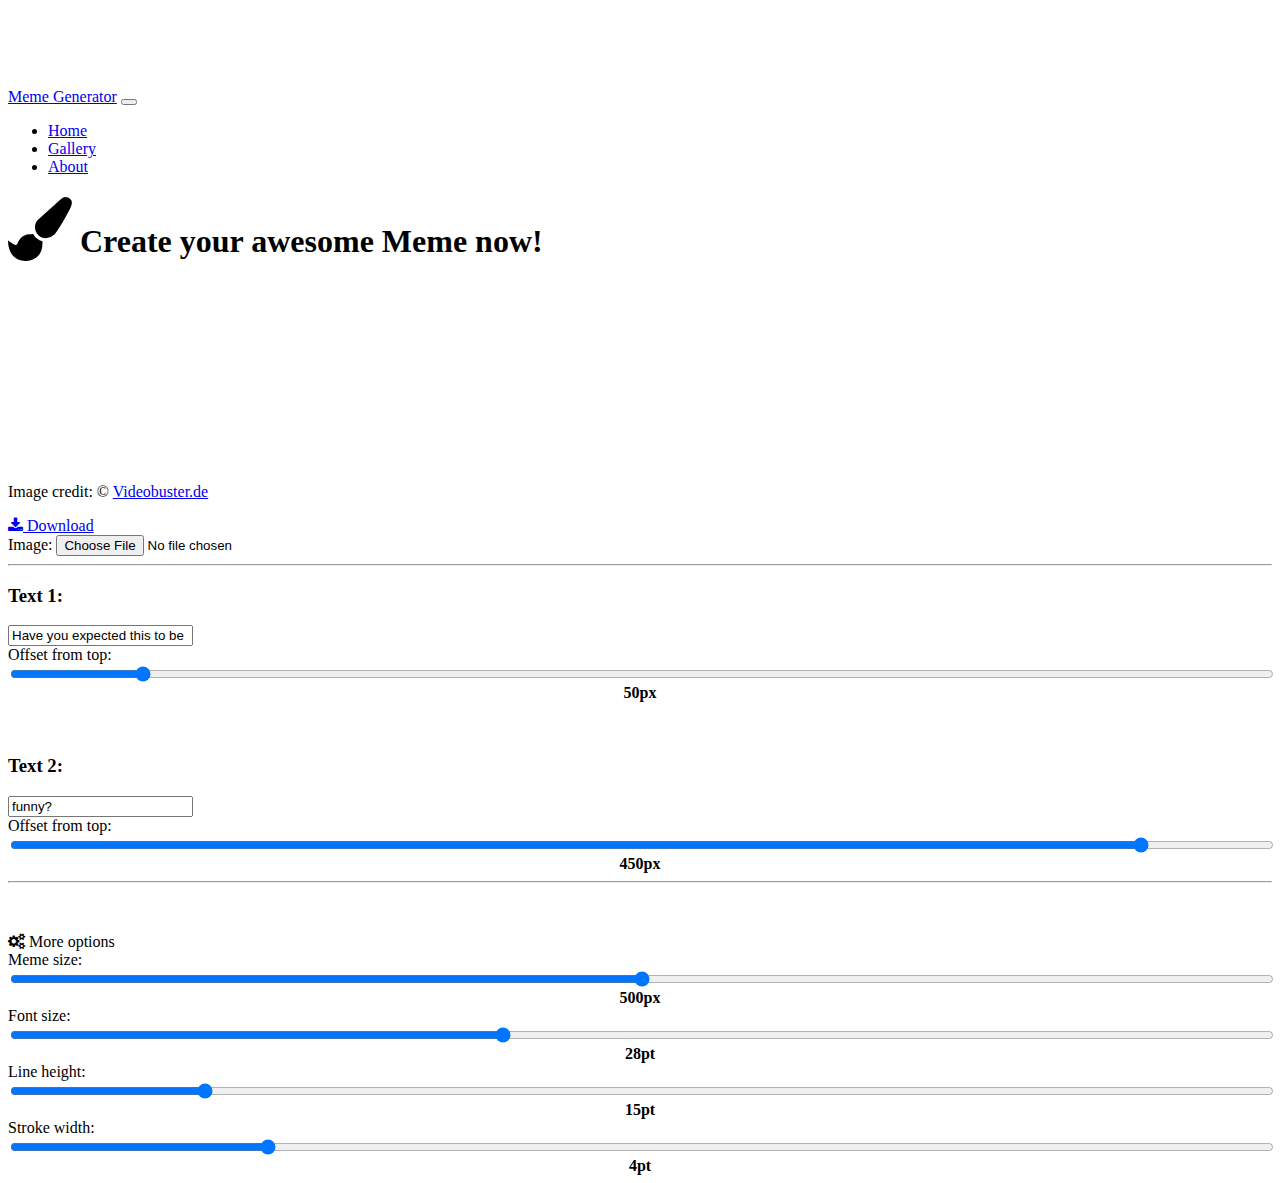
<file: index.html>
<html>
	<head>
		<title>Meme Generator</title>
		
		<link rel="stylesheet" href="https://maxcdn.bootstrapcdn.com/bootstrap/4.0.0-beta/css/bootstrap.min.css" integrity="sha384-/Y6pD6FV/Vv2HJnA6t+vslU6fwYXjCFtcEpHbNJ0lyAFsXTsjBbfaDjzALeQsN6M" crossorigin="anonymous">
		<link rel="stylesheet" href="https://maxcdn.bootstrapcdn.com/font-awesome/4.7.0/css/font-awesome.min.css" />
		<link rel="stylesheet" href="style.css"/>
	</head>
	<body>
	
	<nav class="navbar navbar-expand-md navbar-dark bg-dark fixed-top">
		<a class="navbar-brand" href="#">Meme Generator</a>
		<button class="navbar-toggler" type="button" data-toggle="collapse" data-target="#navbarsExampleDefault" aria-controls="navbarsExampleDefault" aria-expanded="false" aria-label="Toggle navigation">
			<span class="navbar-toggler-icon"></span>
		</button>

		<div class="collapse navbar-collapse" id="navbarsExampleDefault">
			<ul class="navbar-nav mr-auto">
				<li class="nav-item active">
					<a class="nav-link" href="#">Home <span class="sr-only">(current)</span></a>
				</li>
				<li class="nav-item">
					<a class="nav-link" href="#">Gallery</a>
				</li>
				<li class="nav-item">
					<a class="nav-link" href="#">About</a>
				</li>
			</ul>
		</div>
	</nav>

	<div class="container">
	
		<div class="page-header">
			<h1><i class="fa fa-2x fa-paint-brush red" aria-hidden="true"></i> Create your awesome Meme now!</h1>
		</div>
	
		<p>&nbsp;</p>
		
		<div class="row">
			<div class="col-md-4">
			
				<!-- BEGIN: Canvas rendering of generated Meme -->
				<canvas id="meme" class="img-thumbnail img-fluid">
					Unfortunately your browser does not support canvas.
				</canvas>
				<!-- END: Canvas rendering of generated Meme -->
				
				<p class="help-block" id="image_credit">Image credit: &copy; <a href="https://www.videobuster.de/dvd-bluray-verleih/71532/garfield-der-film#bilder-offen&bilder" target="_blank" rel="no-follow">Videobuster.de</a></p>
			
			
				<a href="javascript:;" class="btn btn-primary btn-block" id="download_meme">
					<i class="fa fa-download" aria-hidden="true"></i> Download
				</a>
			
			
				<img id="start-image" src="image.jpg" alt="" />
			</div>
			<div class="col-md-8">
			
				<div class="row">
					<div class="col-md-12">
					
						<div class="input-group">
							<span class="input-group-addon">Image:</span>
							<input type="file" class="form-control" id="imgInp" />
						</div>
						
					</div>
				</div>
				
				
				
				<hr />
				
				<h3>Text 1:</h3>
				
				<div class="form-group">
					<input type="text" class="form-control form-control-lg" value="Have you expected this to be" id="text_top" />
				</div>
				
				<div class="form-group">
					<div class="row">
						<label class="control-label col-md-3" for="text_top_offset">Offset from top:</label>
						<div class="col-md-7">
							<input style="width:100%" id="text_top_offset" type="range" min="0" max="500" value="50"/>
						</div>
						<div class="col-md-2 setting-value">
							<span id="text_top_offset__val">50</span>px
						</div>
					</div>
				</div>
				
				
				<p>&nbsp;</p>
				
				<h3>Text 2:</h3>
				
				<div class="form-group">
					<input type="text" class="form-control form-control-lg" value="funny?" id="text_bottom" />
				</div>
				
				<div class="form-group">
					<div class="row">
						<label class="control-label col-md-3" for="text_bottom_offset">Offset from top:</label>
						<div class="col-md-7">
							<input style="width:100%" id="text_bottom_offset" type="range" min="0" max="500" value="450"/>
						</div>
						<div class="col-md-2 setting-value">
							<span id="text_bottom_offset__val">450</span>px
						</div>
					</div>
				</div>
				
				
				<hr />
				
				<p>&nbsp;</p>

				<div class="card">
					<div class="card-header">
						<i class="fa fa-cogs" aria-hidden="true"></i> More options
					</div>
					<div class="card-body">
					
						<div class="row">
							<div class="col-md-12">
							
								<div class="form-group">
									<div class="row">
										<label class="control-label col-md-3" for="canvas_size">Meme size:</label>
										<div class="col-md-7">
											<input style="width:100%" id="canvas_size" type="range" min="0" max="1000" value="500"/>
										</div>
										<div class="col-md-2 setting-value">
											<span id="canvas_size__val">500</span>px
										</div>
									</div>
								</div>
								
								<div class="form-group">
									<div class="row">
										<label class="control-label col-md-3" for="text_font_size">Font size:</label>
										<div class="col-md-7">
											<input style="width:100%" id="text_font_size" type="range" min="0" max="72" value="28"/>
										</div>
										<div class="col-md-2 setting-value">
											<span id="text_font_size__val">28</span>pt
										</div>
									</div>
								</div>
								
								<div class="form-group">
									<div class="row">
										<label class="control-label col-md-3" for="text_line_height">Line height:</label>
										<div class="col-md-7">
											<input style="width:100%" id="text_line_height" type="range" min="0" max="100" value="15"/>
										</div>
										<div class="col-md-2 setting-value">
											<span id="text_line_height__val">15</span>pt
										</div>
									</div>
								</div>
								
								<div class="form-group">
									<div class="row">
										<label class="control-label col-md-3" for="text_stroke_width">Stroke width:</label>
										<div class="col-md-7">
											<input style="width:100%" id="text_stroke_width" type="range" min="0" max="20" value="4"/>
										</div>
										<div class="col-md-2 setting-value">
											<span id="text_stroke_width__val">4</span>pt
										</div>
									</div>
								</div>
								
							</div>
						</div>
					
					</div>
				</div>

				
				
			</div>
		</div>
		
		
	</div>

	
	<!-- Bootstrap core JavaScript
	================================================== -->
	<!-- Placed at the end of the document so the pages load faster -->
	<script src="https://code.jquery.com/jquery-3.2.1.slim.min.js" integrity="sha384-KJ3o2DKtIkvYIK3UENzmM7KCkRr/rE9/Qpg6aAZGJwFDMVNA/GpGFF93hXpG5KkN" crossorigin="anonymous"></script>
	<script src="https://cdnjs.cloudflare.com/ajax/libs/popper.js/1.11.0/umd/popper.min.js" integrity="sha384-b/U6ypiBEHpOf/4+1nzFpr53nxSS+GLCkfwBdFNTxtclqqenISfwAzpKaMNFNmj4" crossorigin="anonymous"></script>
	<script src="https://maxcdn.bootstrapcdn.com/bootstrap/4.0.0-beta/js/bootstrap.min.js" integrity="sha384-h0AbiXch4ZDo7tp9hKZ4TsHbi047NrKGLO3SEJAg45jXxnGIfYzk4Si90RDIqNm1" crossorigin="anonymous"></script>
	<script src="app.js"></script>
	
	</body>
</html>
</file>
<file: style.css>
body {




 padding-top: 5rem;


}






img#start-image {


   position: absolute;


   left: -10000px;


   top: -10000px;


}






.setting-value {


   text-align: center;


   font-weight: bold;


}
</file>
